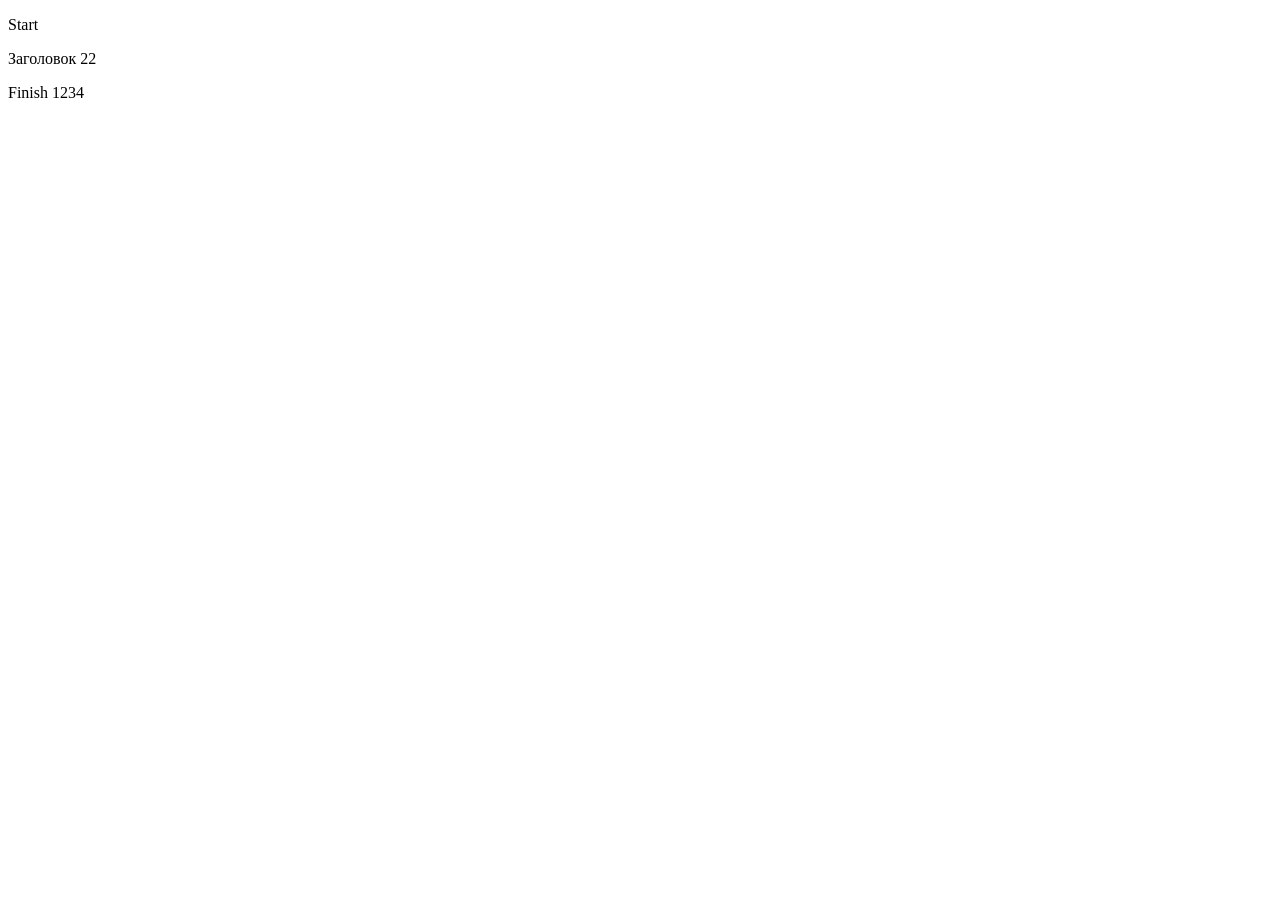
<file: test2.html>
<!DOCTYPE HTML>
<html>
 <head>
   <title>Тест</title>
   <meta http-equiv="Content-Type" content="text/html; charset=utf-8">
<!--    <link rel="stylesheet" href="./CSS/style1.css"> -->
 </head>
<body>

  <p>Start</p>
 <script>
//  import "./CSS/style1.css";
 </script>
<script type="module" src="./js/main1.js"> // SyntaxError: Cannot use import statement outside a module
<!-- <script src="./js/main1.js"> // ReferenceError: main1 is not defined  -->
 
<!--  <script src="https://bpmbpm.github.io/testjs/js/main1.js"> -->
 console.log ('test2.html') // не показывает
 </script> 
  
  <H11>Заголовок 22</H11>
<!--  <script src="https://cdn.jsdelivr.net/gh/bpmbpm/mxgraph-vsdx/test1.js"></script> -->
<!--   <script src="https://bpmbpm.github.io/mxgraph-vsdx/test1.js"></script> -->
<!-- <script src="https://bpmbpm.github.io/mxgraph-vsdx/import1.js"></script> -->
  
  <p>Finish 1234</p>

</body>

</html>
</file>
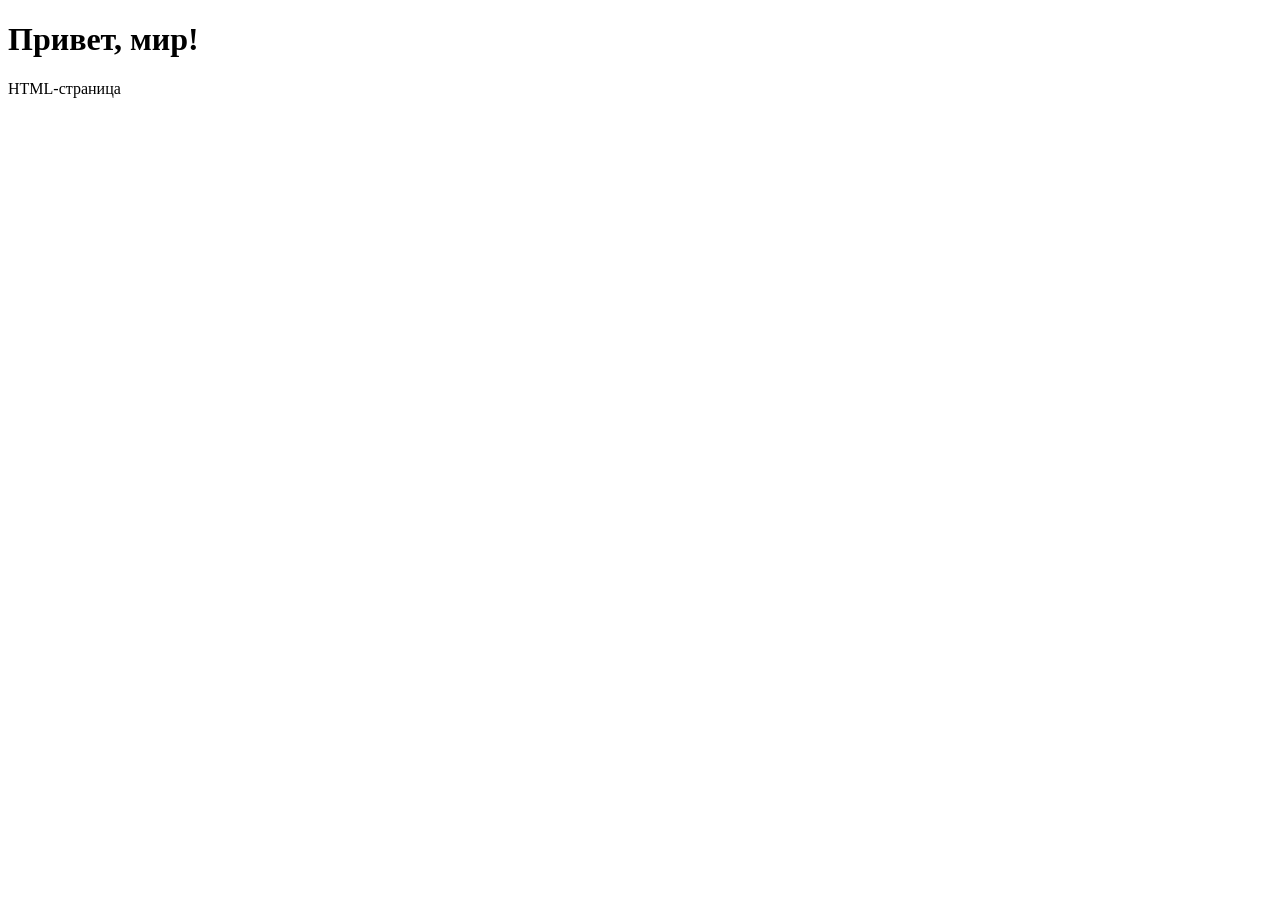
<file: react/ver3/hello.html>
<!DOCTYPE html>
<html lang="en">
<head>
    <meta charset="UTF-8">
    <meta name="viewport" content="width=device-width, initial-scale=1.0">
    <title>веб-страница</title>
</head>
<body>
    <h1>Привет, мир!</h1>
    <p>HTML-страница</p>
</body>
</html>
</file>
<file: CSS/style1.css>
H11 {
  color: #000080;
  font-size: 200%;
  font-family: Arial, Verdana, sans-serif;
  text-align: center;
}
p11 {
  padding-left: 20px;
}
</file>
